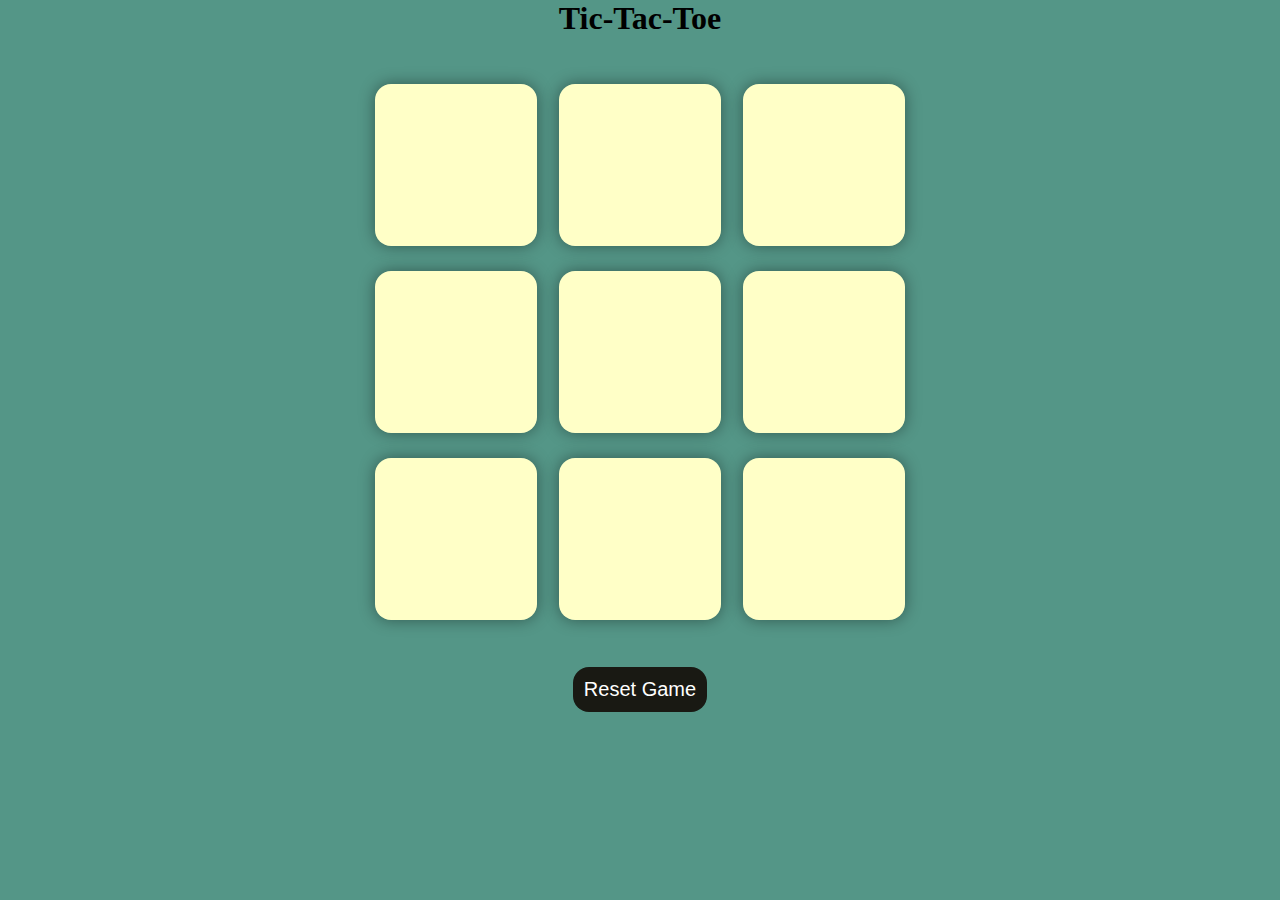
<file: index.html>
<!DOCTYPE html>
<html lang="en">
<head>
    <meta charset="UTF-8">
    <meta name="viewport" content="width=device-width, initial-scale=1.0">
    <title>Tic-Tac-Toe Game</title>
    <link rel="stylesheet" href="tic-tac-toe.css">
</head>
<body>
    <div class="msg-container hide">
        <p id="msg"></p>
        <button id="new-btn">New Game</button>
    </div>
    <main>
        <h1>Tic-Tac-Toe</h1>
        <div class="container">
            <div class="game">
                <button class="box"></button>
                <button class="box"></button>
                <button class="box"></button>
                <button class="box"></button>
                <button class="box"></button>
                <button class="box"></button>
                <button class="box"></button>
                <button class="box"></button>
                <button class="box"></button>
            </div>
        </div>
        <button id="reset-btn">Reset Game</button>
    </main>
    
    <script src="tic-tac-toe.js"></script>
</body>
</html>
</file>
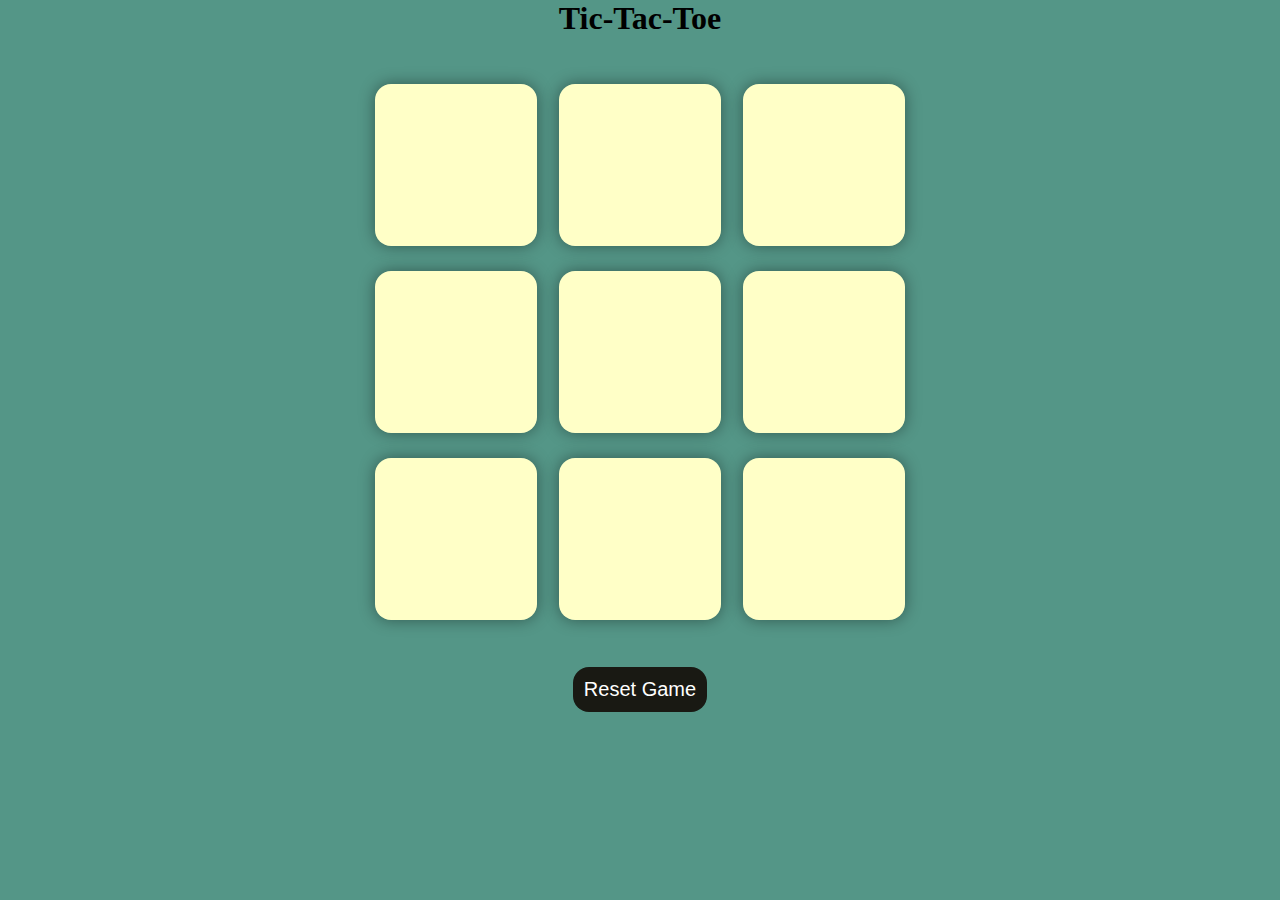
<file: tic-tac-toe.html>
<!DOCTYPE html>
<html lang="en">
<head>
    <meta charset="UTF-8">
    <meta name="viewport" content="width=device-width, initial-scale=1.0">
    <title>Tic-Tac-Toe Game</title>
    <link rel="stylesheet" href="tic-tac-toe.css">
</head>
<body>
    <div class="msg-container hide">
        <p id="msg"></p>
        <button id="new-btn">New Game</button>
    </div>
    <main>
        <h1>Tic-Tac-Toe</h1>
        <div class="container">
            <div class="game">
                <button class="box"></button>
                <button class="box"></button>
                <button class="box"></button>
                <button class="box"></button>
                <button class="box"></button>
                <button class="box"></button>
                <button class="box"></button>
                <button class="box"></button>
                <button class="box"></button>
            </div>
        </div>
        <button id="reset-btn">Reset Game</button>
    </main>
    
    <script src="tic-tac-toe.js"></script>
</body>
</html>
</file>
<file: tic-tac-toe.css>
*{
    margin: 0;
    padding: 0;
}
body{
    background-color: #549687;
    text-align: center;
}
.container{
    height: 70vh;
    display: flex;
    justify-content: center;
    align-items: center;
}
.game{
    height: 60vmin;
    width: 60vmin;
    display: flex;
    flex-wrap: wrap;
    justify-content: center;
    align-items: center;
    gap: 2.4vmin;
}
.box{
    height: 18vmin;
    width: 18vmin;
    border-radius: 1rem;
    border: none;
    box-shadow: 0 0 1rem rgba(0,0,0,0.4);
    font-size: 8vmin;
    color: #b0413e;
    background-color: #ffffc7;
}
#reset-btn{
    padding: 0.7rem;
    font-size: 1.25rem;
    background-color: #191913;
    color: #fff;
    border-radius: 1rem;
    border: none;
}
#new-btn{
    padding: 1rem;
    font-size: 1.25rem;
    background-color: #191913;
    color: #fff;
    border-radius: 1rem;
    border: none;
}
#msg{
    color: #ffffc7;
    font-size: 5vmin;
}
.msg-container{
    height: 100vmin;
    display: flex;
    justify-content: center;
    align-items: center;
    flex-direction: column;
    gap: 4rem;
    background: #17493e;
}
.hide{
    display: none;
}
</file>
